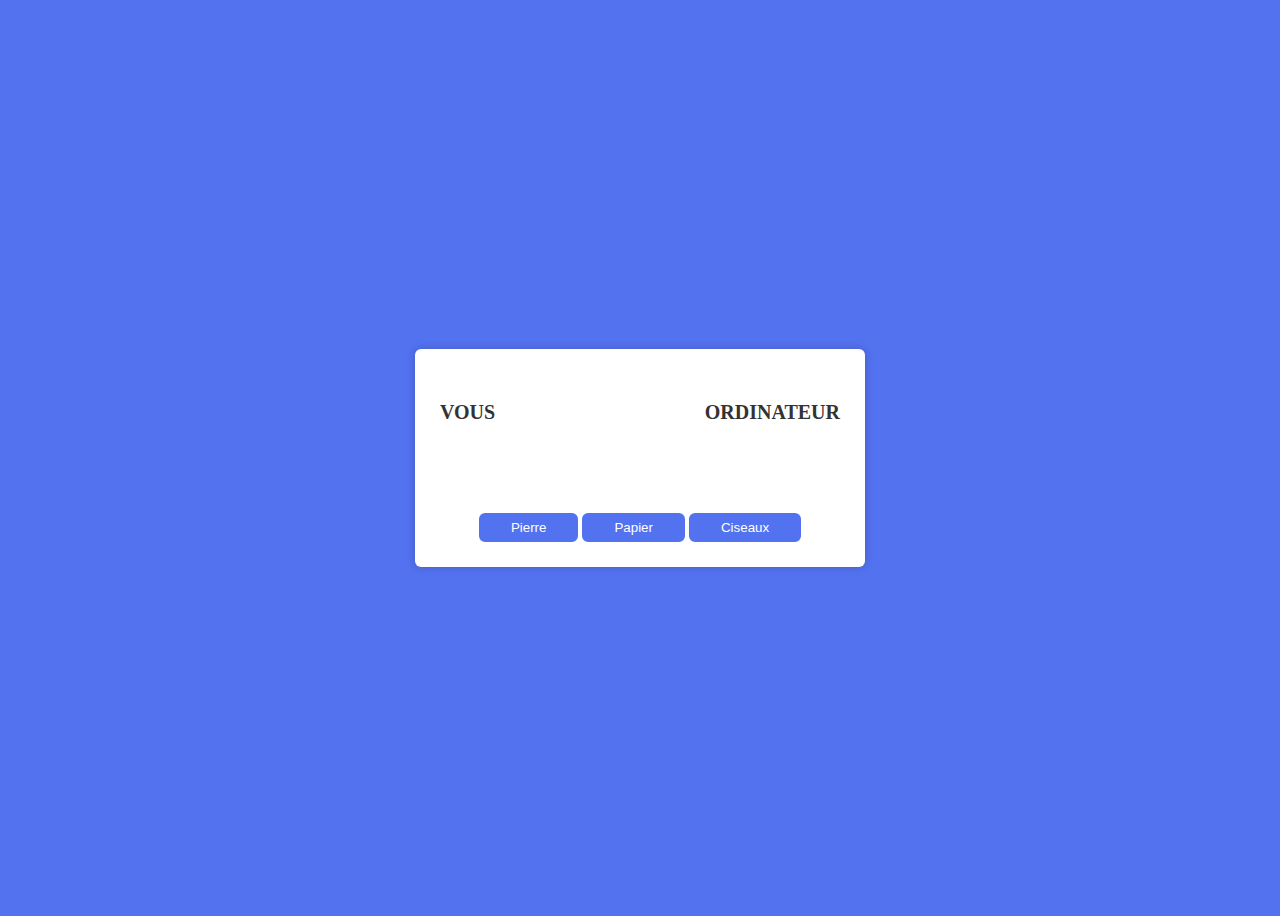
<file: jeux/index.html>
<!DOCTYPE html>
<html lang="en">
<head>
    <meta charset="UTF-8">
    <meta name="viewport" content="width=device-width, initial-scale=1.0">
    <title>Pierre_Papier_Ciseaux</title>
    <link rel="stylesheet" href="style.css">
</head>
<body>
    <section>
        <div class="choix">
            <h4>Vous <span id="choix-utilisateur"></span></h4>
            <h4>Ordinateur <span id="choix-ordinateur"></span></h4>
        </div>
        <h4><span id="resultat"></span></h4>
        <div class="bouton_choix_jeu">
            <button id="pierre">Pierre</button>
            <button id="papier">Papier</button>
            <button id="ciseaux">Ciseaux</button>
        </div>
    </section>

    <script src="script.js" defer></script>
</body>
</html>
</file>
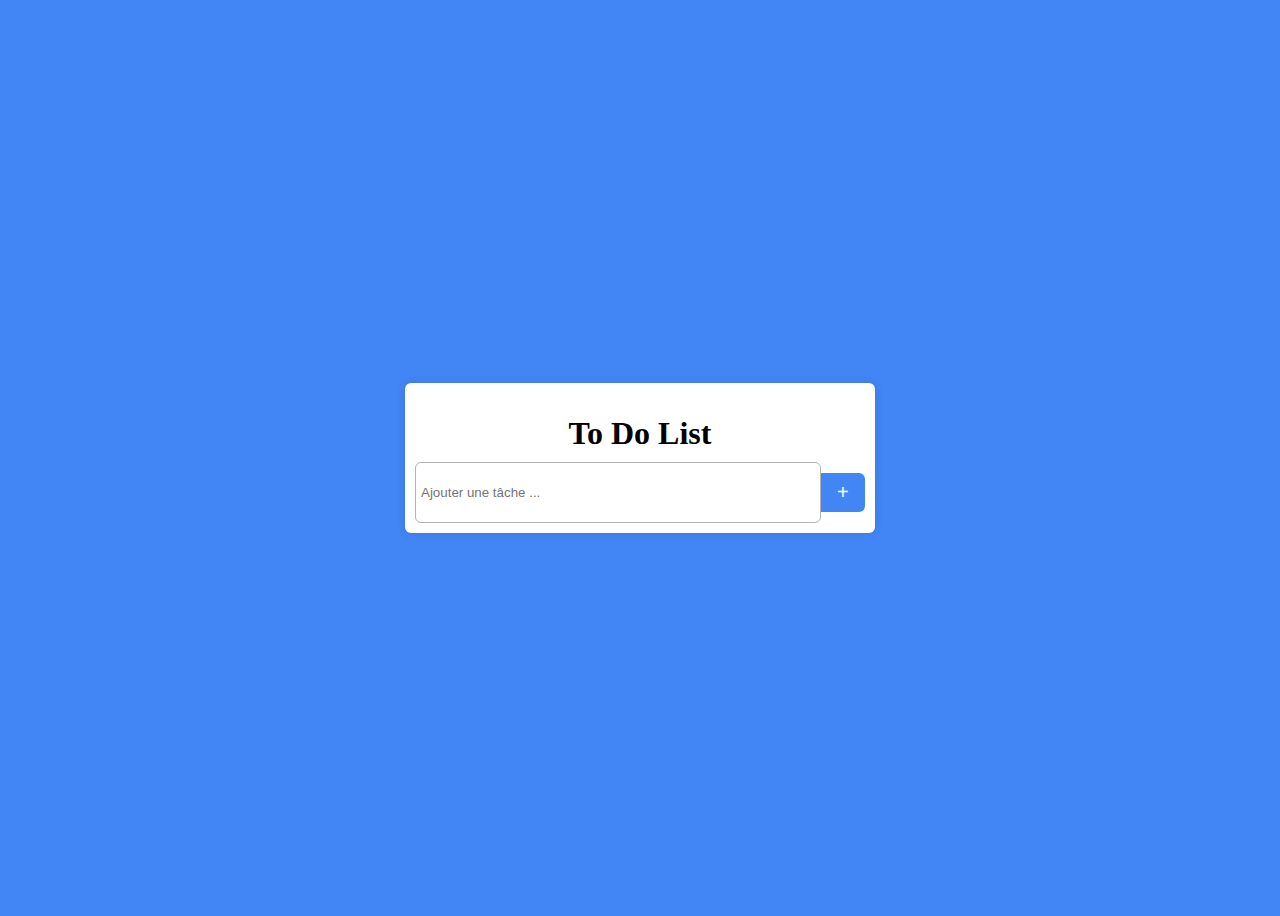
<file: todolist/index.html>
<!DOCTYPE html>
<html lang="en">
<head>
    <meta charset="UTF-8">
    <meta name="viewport" content="width=device-width, initial-scale=1.0">
    <title>To do list</title>
    <link rel="stylesheet" href="index.css">
</head>
<body>
    <section>
        <h1>To Do List</h1>
        <div class="container">
            <div class="full_input">
                <input type="text" placeholder="Ajouter une tâche ... " id="inputField">
                <button id="addToDo">+</button>
            </div>
            <div id="toDoContainer"></div>
        </div>
    </section>
    <script src="index.js" defer></script>
</body>
</html>
</file>
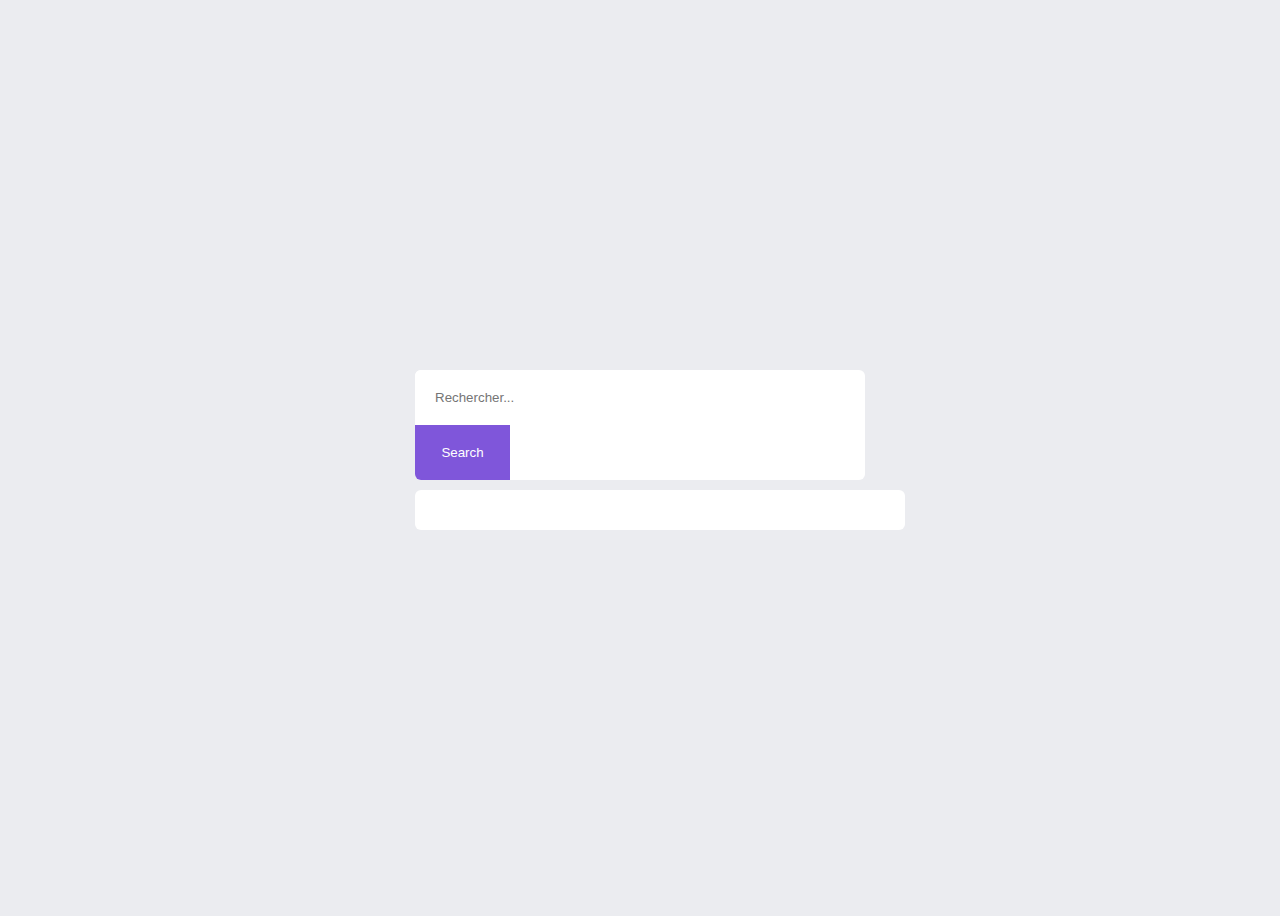
<file: animation/dictionnaire/index.html>
<!DOCTYPE html>
<html lang="en">
<head>
    <meta charset="UTF-8">
    <meta name="viewport" content="width=device-width, initial-scale=1.0">
    <title>Dico App</title>
    <link rel="stylesheet" href="style.css">
</head>
<body>
    <div class="dicoApp">
        <div id="searchBar">
            <input type="text" id="text" placeholder="Rechercher...">
            <button type="submit" onclick="search()">Search</button>
        </div>

        <div id="resultat">
            <p class="res"></p>
        </div>
    </div>

    <script src="index.js" defer></script>
</body>
</html>
</file>
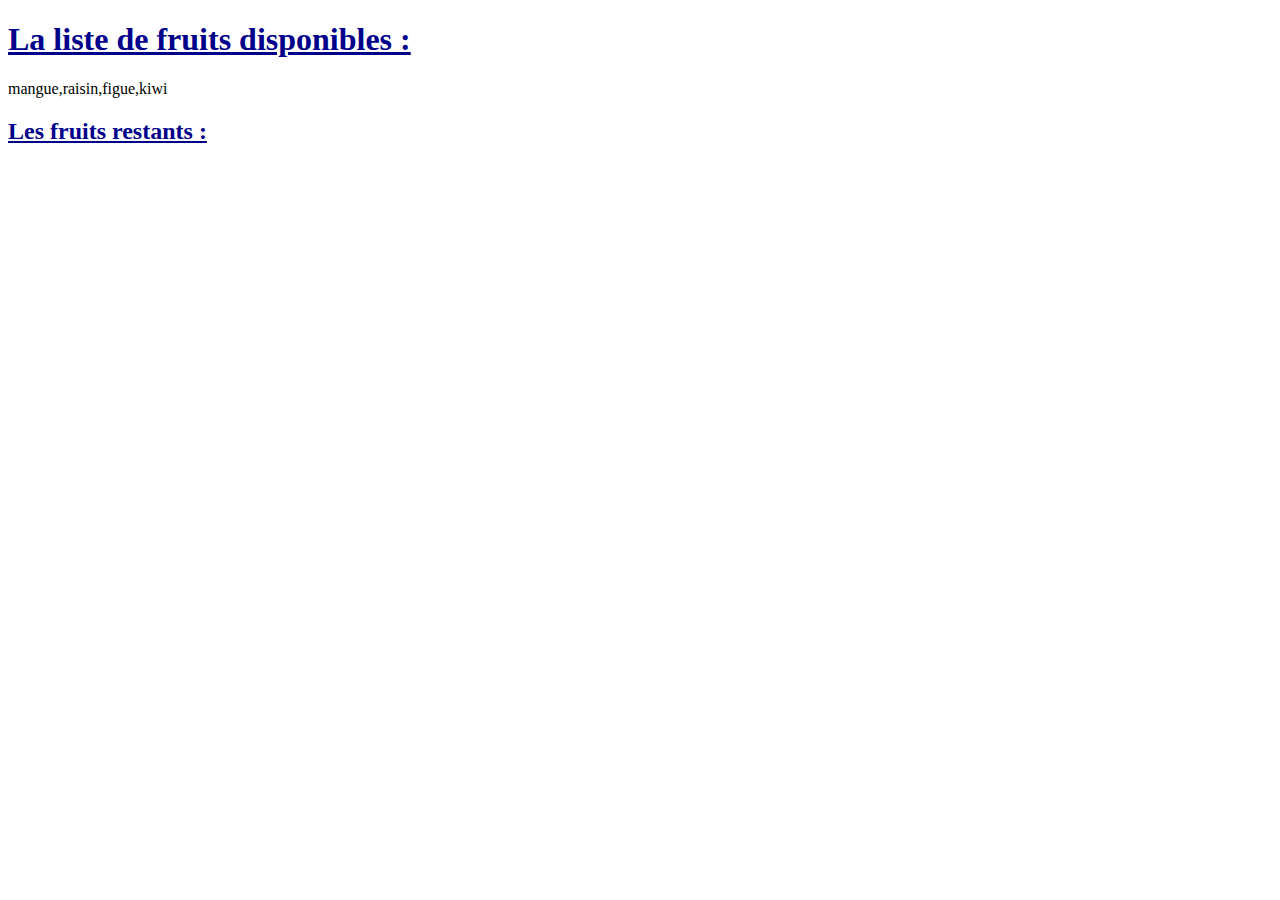
<file: exercice1.html>
<!DOCTYPE html>
<html lang="en">
<head>
    <meta charset="UTF-8">
    <meta name="viewport" content="width=device-width, initial-scale=1.0">
    <title>exercice1</title>
    <style>
        h1{
            color: darkblue;
        }
        
        h2{
            color: darkblue;
        }
    </style>
</head>
<body>
    <!--      
        Écrire un programme qui :
        Affiche la liste de fruits disponibles ;
        Demande au client quel fruit il désire acheter :
        •s’il est présent dans le tableau fruits: le retirer du tableau, et afficher ‘ok!’,
        •sinon, afficher ‘indisponible…’.
        Affiche à nouveau la liste de fruits disponibles
    -->

    <h1><u>La liste de fruits disponibles :</u></h1>
    <div id="fruit"></div>
    <h2><u>Les fruits restants :</u></h2>
    <script src="./exercice1.js"></script>
</body>
</html>
</file>
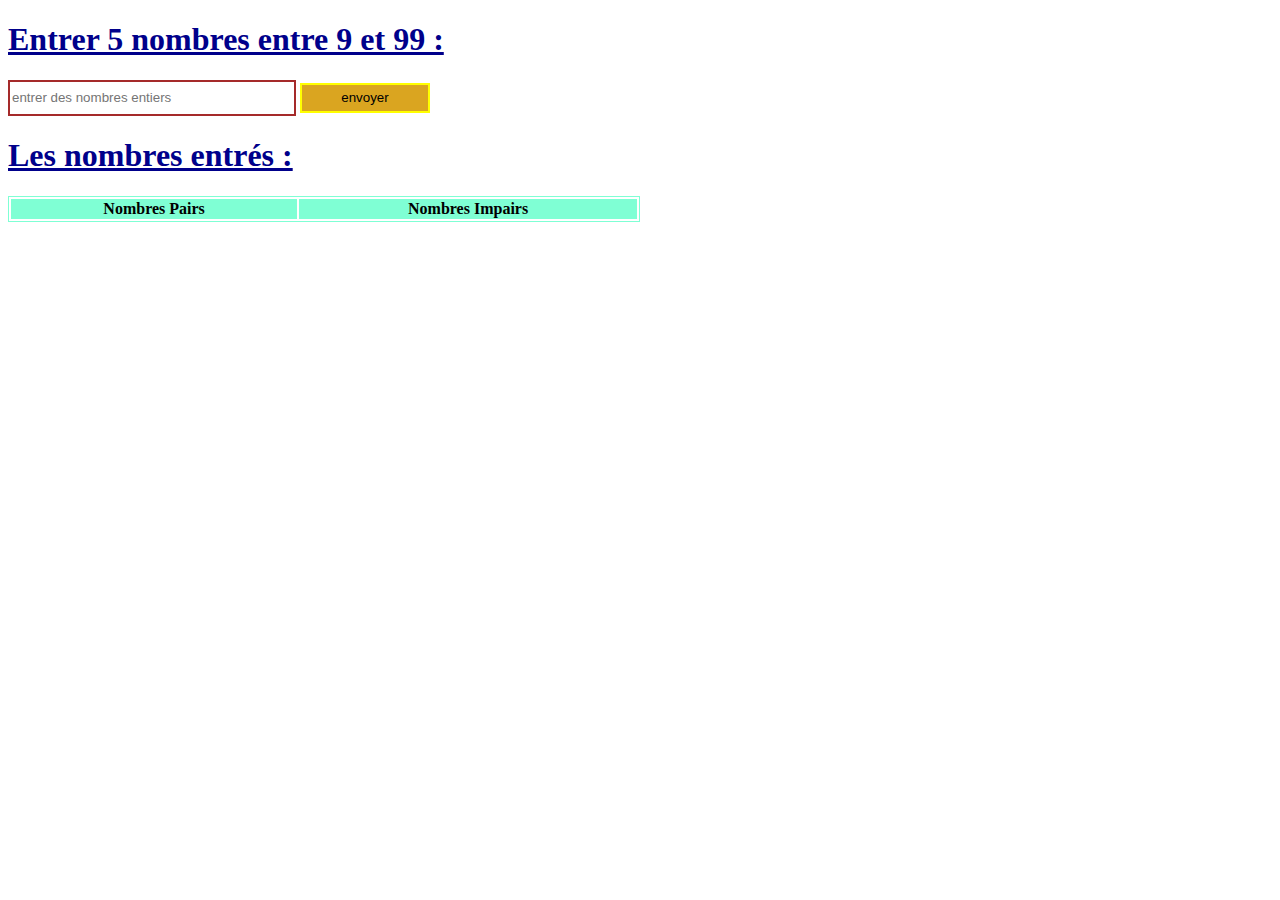
<file: exo2.html>
<!DOCTYPE html>
<html lang="en">
<head>
    <meta charset="UTF-8">
    <meta name="viewport" content="width=device-width, initial-scale=1.0">
    <title>exo2</title>
    <script src="./exo2.js"></script>
    <style>
        button{
            background-color: goldenrod;
            border: 2px solid yellow;
            width: 130px;
            height: 30px;
        }

        h1{
            color: darkblue;
        }

        tbody{
            background-color: gainsboro;
        }

        thead{
            background-color: aquamarine;
        }

        table{
            border: 1px solid aquamarine; width: 50%;           
        }

        input{
            width: 280px;
            height: 30px;
            border: 2px solid brown;
        }

    </style>
</head>
<body>
    
    <div>
        <h1><u>Entrer 5 nombres entre 9 et 99 : </u></h1>
        <input type="number" id="input" placeholder="entrer des nombres entiers" max="99" min="5">
        <button onclick="Envoyer();">envoyer</button>
        <h1><u>Les nombres entrés :</u></h1>
        <span id="nombreEntrer"></span>

        <table>
            <thead>
                <tr>
                    <th>Nombres Pairs</th>
                    <th>Nombres Impairs</th>
                </tr>
            </thead>
            <tbody id="ligne">
    
            </tbody>
        </table>
    </div>

</body>
</html>
</file>
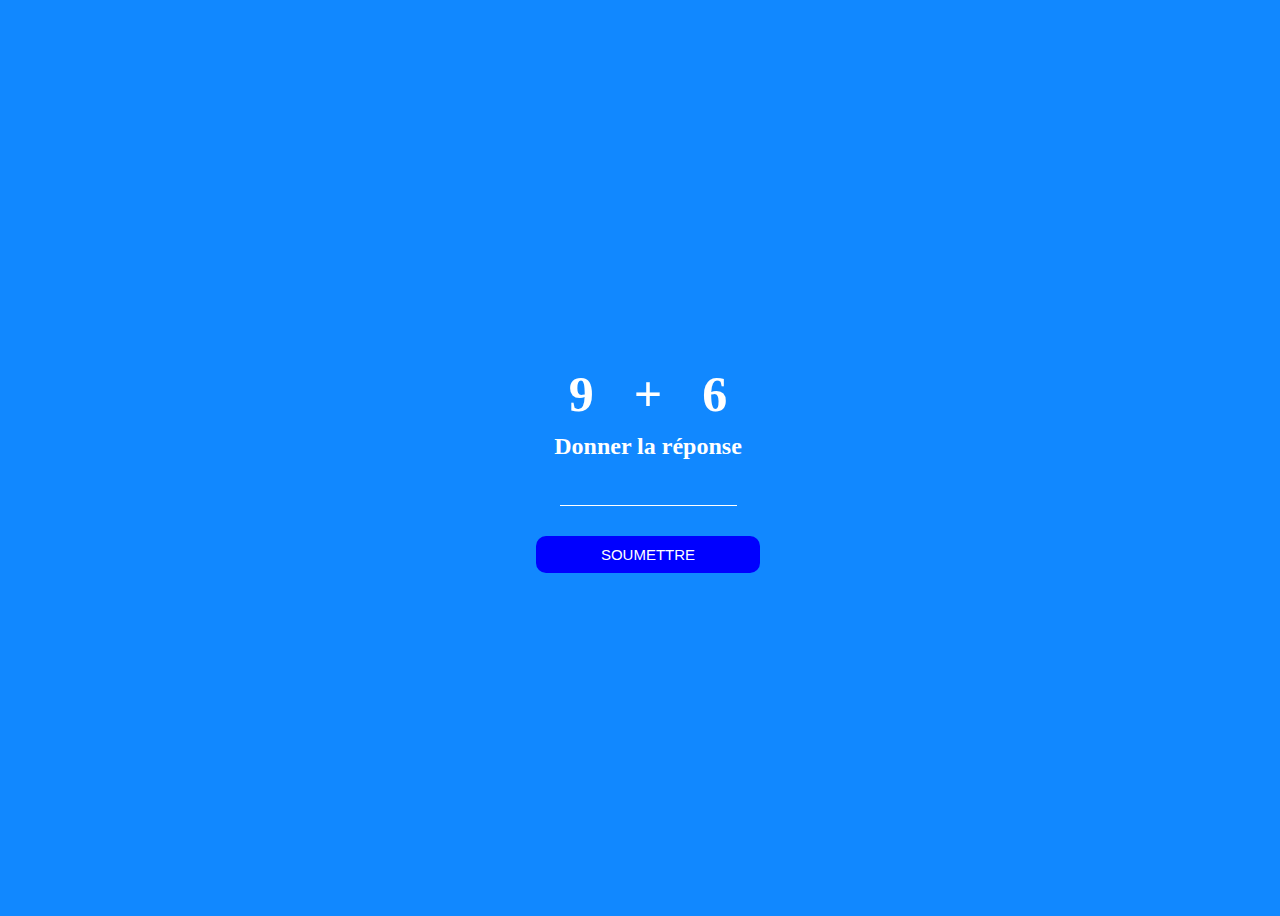
<file: animation/addition/addition.html>
<!DOCTYPE html>
<html lang="en">
<head>
    <meta charset="UTF-8">
    <meta name="viewport" content="width=device-width, initial-scale=1.0">
    <title>Jeu calcul</title>
    <link rel="stylesheet" href="addition.css">
</head>
<body>
    <p class="message"></p>
    <section>
        <div class="calcul">
            <h1 class="nb1"></h1>
            <h1 class="nop">+</h1>
            <h1 class="nb2"></h1>
        </div>
        <h2>Donner la réponse</h2>
        <input type="number" name="" class="res" min="0">
        <input type="submit" value="soumettre" onclick="verifier()">
    </section>
    <span class="score"></span>
    <a href="addition.html" class="link">Recommencer</a>
    
    <script src="addition.js" defer></script>
</body>
</html>
</file>
<file: jeux/style.css>
body {
    display: flex;
    align-items: center;
    justify-content: center;
    height: 100vh;
    flex-direction: column;
    background-color: #5372f0;
}

section{
    display: flex;
    flex-direction: column;
    align-items: center;
    width: 400px;
    background-color: #fff;
    padding: 25px;
    box-shadow: 0 0 10px rgba(0, 0, 0, 0.2);
    border-radius: 6px;
}

.choix{
    display: flex;
    width: 100%;
    justify-content: space-between;
}

.choix h4{
    display: flex;
    flex-direction: column;
    align-items: center;
    text-transform: uppercase;
    color: #333;
    font-size: 20px;
    font-weight: 800;
}

img {
    width: 90px;
    height: 90px;
    margin: 20px 0;
}

button {
    padding: 5px 30px;
    margin-top: 20px;
    border: 2px solid #5372f0;
    background-color: #5372f0;
    cursor: pointer;
    color: #fff;
    border-radius: 6px;
    transition: 0.5s;
    text-transform: capitalize;
}

button:focus{
    background: #fff;
    color: #5372f0;
}

#resultat{
    font-size: 30px;
    color: orangered;
}
</file>
<file: todolist/index.css>
body {
    background-color: #4285f4;
    display: flex;
    align-items: center;
    justify-content: center;
    min-height: 100vh;
}

section{
    background-color: #fff;
    padding: 10px;
    width: 450px;
    border-radius: 6px;
    box-shadow: 0 0 10px rgba(0, 0, 0, 0.1);
    overflow: hidden;
}

h1{
    text-align: center;
    margin-bottom: 10px;
}

.full_input {
    display: flex;
    align-items: center;
    justify-content: space-between;
}

input{
    width: 90%;
    padding: 10px 5px;
    height: 39px;
    border: 1px solid #b3b2b2;
    outline: 0;
    border-radius: 6px;
}

button {
    width: 10%;
    height: 39px;
    font-size: 20px;
    border: 0;
    background-color: #4285f4;
    color: #fff;
    border-radius: 0 6px 6px 0;
}

.paragraph_style{
    margin: 10px 0;
    padding: 10px 0;
    padding-left: 5px;
    border-radius: 6px;
    color: #000;
    background-color: #699df0;
    word-break: break-all;
    cursor: pointer;
    animation: anime 0.5s linear;
}

.paragraph_style:last-child{
    margin-bottom: 0;
}

@keyframes anime {
    from {
        transform: translateY(50px);
    }
}

.paragraph_click {
    background-color: rgb(247, 118, 118);
    text-decoration: line-through;
}
</file>
<file: animation/dictionnaire/style.css>
body{
    display: flex;
    align-items: center;
    justify-content: center;
    height: 100vh;
    background-color: #EBECF0;
}

.dicoApp{
    width: 450px;
}

#searchBar{
    background-color: #fff;
    width: 450px;
    padding: 0px;
    border-radius: 6px;
    overflow: hidden;
}

#searchBar input{
    width: calc(100% - 100px);
    padding: 20px;
    border: 0;
    outline: 0;
}

#searchBar button{
    width: 95px;
    border: 0;
    background-color: #7F56DA;
    color: #fff;
    cursor: pointer;
    padding: 20px 0;
}

.res{
    background-color: #fff;
    margin-top: 10px;
    padding: 20px;
    width: 100%;
    border-radius: 6px;
    word-break: break-all;
    line-height: 30px;
    animation: animation 0.5s ease-out;
    transition: 0.5s;
}

@keyframes animation {
    from {
        transform: translateY(100px);
    }
}

span{
    color: #7F56DA;
}
</file>
<file: animation/addition/addition.css>
body{
    display: flex;
    justify-content: center;
    align-items: center;
    background-color: #18f;
    flex-direction: column;
    width: 100%;
    height: 100vh;
}

.message{
    color:  #fff;
    padding: 5px 25px;
    margin-bottom: 25px;
    border-radius: 10px;
}

section{
    width: 600px;
    display: flex;
    justify-content: center;
    align-items: center;
    flex-direction: column;
}

section .calcul{
    display: flex;
}

section .calcul h1{
    color: #fff;
    font-size: 50px;
    margin: 0 20px;
}

section h2 {
    color: #fff;
    margin: 10px 0;
}

section input{
    padding: 10px 0;
    border: 0;
    outline: 0;
    color: #fff;
    border-bottom: 1px solid #fff;
    background-color: transparent;
    margin-bottom: 30px;
}

section input[type="submit"]{
    border: 0;
    padding: 10px 65px;
    background-color: blue;
    cursor: pointer;
    border-radius: 10px;
    text-transform: uppercase;
    font-size: 15px;
    transition: 0.5s;
}

section input[type="submit"]:hover{
    letter-spacing: 1px; 
}

.score {
    font-size: 25px;
    color: #fff;
    text-align: center;
}

a{
    color: #fff;
    text-decoration: 0;
    border: 1px solid #fff;
    padding: 10px 25px;
    border-radius: 5px;
    margin: 25px 0;
    display: none;
}

span {
    font-size: 100px;
}

p{
    color: blue;
}
</file>
